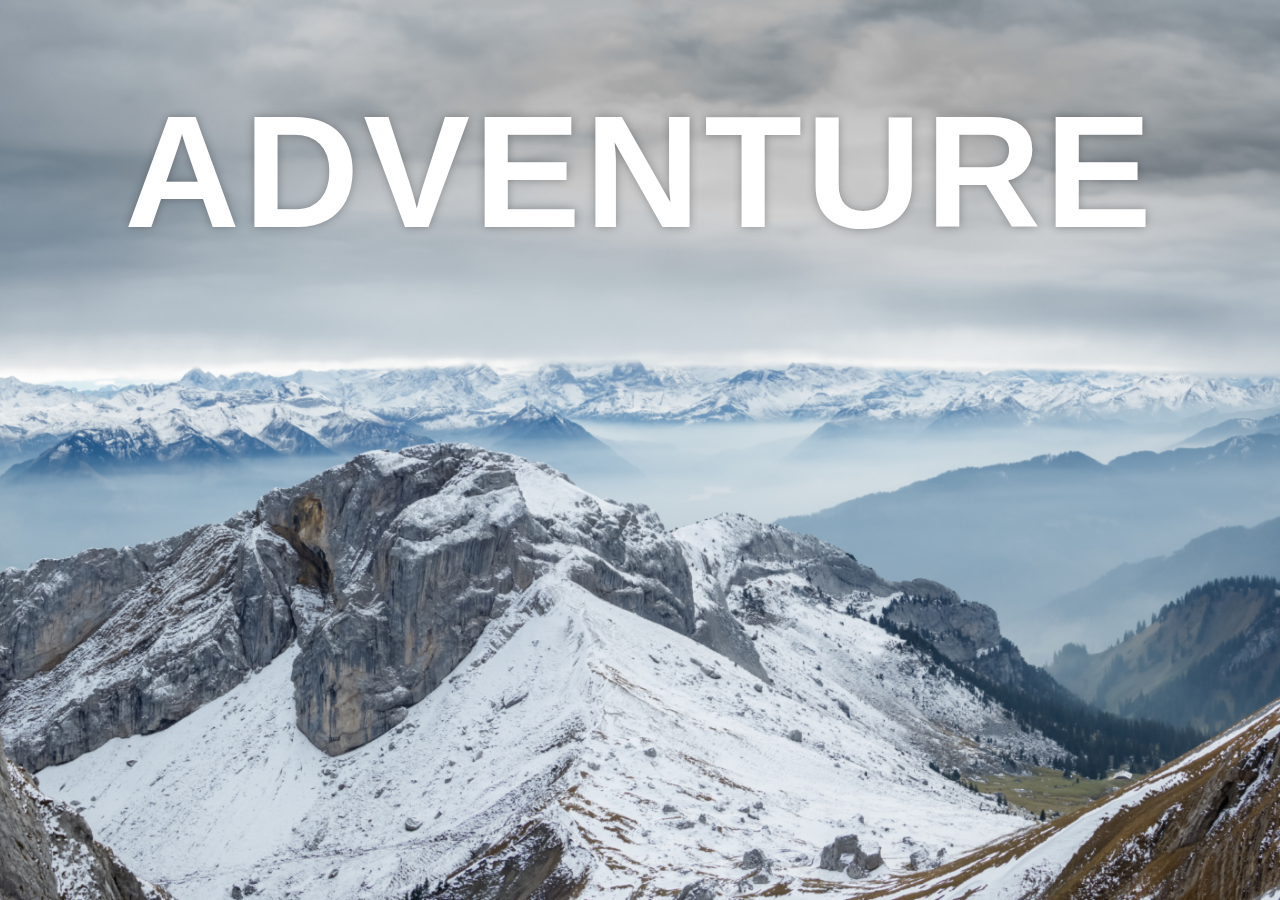
<file: index.html>
<!DOCTYPE html>
<html lang="en">
<head>
    <meta charset="UTF-8">
    <meta name="viewport" content="width=device-width, initial-scale=1.0">
    <title>paralex</title>
    <link rel="stylesheet" href="style.css">
</head>
<body>
      <div class="wrapper">
      <div class="container">
        <h1 class="heading">ADVENTURE</h1>
        <img src="background.png" class="background">
    </div>
    <section class="sec">
        <h2 class="secHeading">Adventure Time</h2>
   
        <p class="text">Lorem ipsum dolor sit amet, consectetur adipiscing elit. Sed lobortis metus a magna bibendum, in dignissim ex tincidunt. Maecenas consectetur lectus nec orci laoreet, vitae faucibus tellus ultricies. Quisque dignissim tellus quis justo tincidunt cursus. Nam venenatis, purus vel sollicitudin lacinia, urna lectus viverra tortor, eget bibendum enim erat vel nisi. Nullam aliquet a ex vel eleifend. Proin tincidunt justo risus, ut eleifend est ultrices nec. Maecenas hendrerit urna sit amet purus semper, sed volutpat leo vestibulum. In tristique mi enim, ut consectetur enim elementum at.</p>
            <br>
            
            <p class="text">Nullam a sapien quam. Aliquam erat volutpat. Mauris eu facilisis mi. Nulla eget nulla eu risus faucibus malesuada non sed lectus. Phasellus eget luctus turpis. Integer feugiat lorem non metus auctor, sed luctus leo scelerisque. Nam in nisi mi. Fusce semper feugiat facilisis. Vestibulum ante ipsum primis in faucibus orci luctus et ultrices posuere cubilia curae; Curabitur et elit ac turpis congue consequat.</p>
        
            
            <div class="bg bg1">
                <h2 class="desc">BIKING</h2>
            </div>
                <p class="text">Lorem ipsum dolor sit amet, consectetur adipiscing elit. Sed lobortis metus a magna bibendum, in dignissim ex tincidunt. Maecenas consectetur lectus nec orci laoreet, vitae faucibus tellus ultricies. Quisque dignissim tellus quis justo tincidunt cursus. Nam venenatis, purus vel sollicitudin lacinia, urna lectus viverra tortor, eget bibendum enim erat vel nisi. Nullam aliquet a ex vel eleifend. Proin tincidunt justo risus, ut eleifend est ultrices nec. Maecenas hendrerit urna sit amet purus semper, sed volutpat leo vestibulum. In tristique mi enim, ut consectetur enim elementum at.</p>
                
                 <br>
                 
                 <p class="text">Nullam a sapien quam. Aliquam erat volutpat. Mauris eu facilisis mi. Nulla eget nulla eu risus faucibus malesuada non sed lectus. Phasellus eget luctus turpis. Integer feugiat lorem non metus auctor, sed luctus leo scelerisque. Nam in nisi mi. Fusce semper feugiat facilisis. Vestibulum ante ipsum primis in faucibus orci luctus et ultrices posuere cubilia curae; Curabitur et elit ac turpis congue consequat.</p>
             
                 
            <div class="bg bg2">
                <h2 class="desc">PARA GLADING</h2>
            </div>
                <p class="text">Lorem ipsum dolor sit amet, consectetur adipiscing elit. Sed lobortis metus a magna bibendum, in dignissim ex tincidunt. Maecenas consectetur lectus nec orci laoreet, vitae faucibus tellus ultricies. Quisque dignissim tellus quis justo tincidunt cursus. Nam venenatis, purus vel sollicitudin lacinia, urna lectus viverra tortor, eget bibendum enim erat vel nisi. Nullam aliquet a ex vel eleifend. Proin tincidunt justo risus, ut eleifend est ultrices nec. Maecenas hendrerit urna sit amet purus semper, sed volutpat leo vestibulum. In tristique mi enim, ut consectetur enim elementum at.</p>
                
                 <br>
                 
                 <p class="text">Nullam a sapien quam. Aliquam erat volutpat. Mauris eu facilisis mi. Nulla eget nulla eu risus faucibus malesuada non sed lectus. Phasellus eget luctus turpis. Integer feugiat lorem non metus auctor, sed luctus leo scelerisque. Nam in nisi mi. Fusce semper feugiat facilisis. Vestibulum ante ipsum primis in faucibus orci luctus et ultrices posuere cubilia curae; Curabitur et elit ac turpis congue consequat.</p>
             
                 
                 <div class="bg bg3">
                    <h2 class="desc">SURFING</h2>
                </div>
                    <p class="text">Lorem ipsum dolor sit amet, consectetur adipiscing elit. Sed lobortis metus a magna bibendum, in dignissim ex tincidunt. Maecenas consectetur lectus nec orci laoreet, vitae faucibus tellus ultricies. Quisque dignissim tellus quis justo tincidunt cursus. Nam venenatis, purus vel sollicitudin lacinia, urna lectus viverra tortor, eget bibendum enim erat vel nisi. Nullam aliquet a ex vel eleifend. Proin tincidunt justo risus, ut eleifend est ultrices nec. Maecenas hendrerit urna sit amet purus semper, sed volutpat leo vestibulum. In tristique mi enim, ut consectetur enim elementum at.</p>
                     <br>
                    
                     <p class="text">Nullam a sapien quam. Aliquam erat volutpat. Mauris eu facilisis mi. Nulla eget nulla eu risus faucibus malesuada non sed lectus. Phasellus eget luctus turpis. Integer feugiat lorem non metus auctor, sed luctus leo scelerisque. Nam in nisi mi. Fusce semper feugiat facilisis. Vestibulum ante ipsum primis in faucibus orci luctus et ultrices posuere cubilia curae; Curabitur et elit ac turpis congue consequat.</p>
                 </section>
      
</body>
</html>
</file>
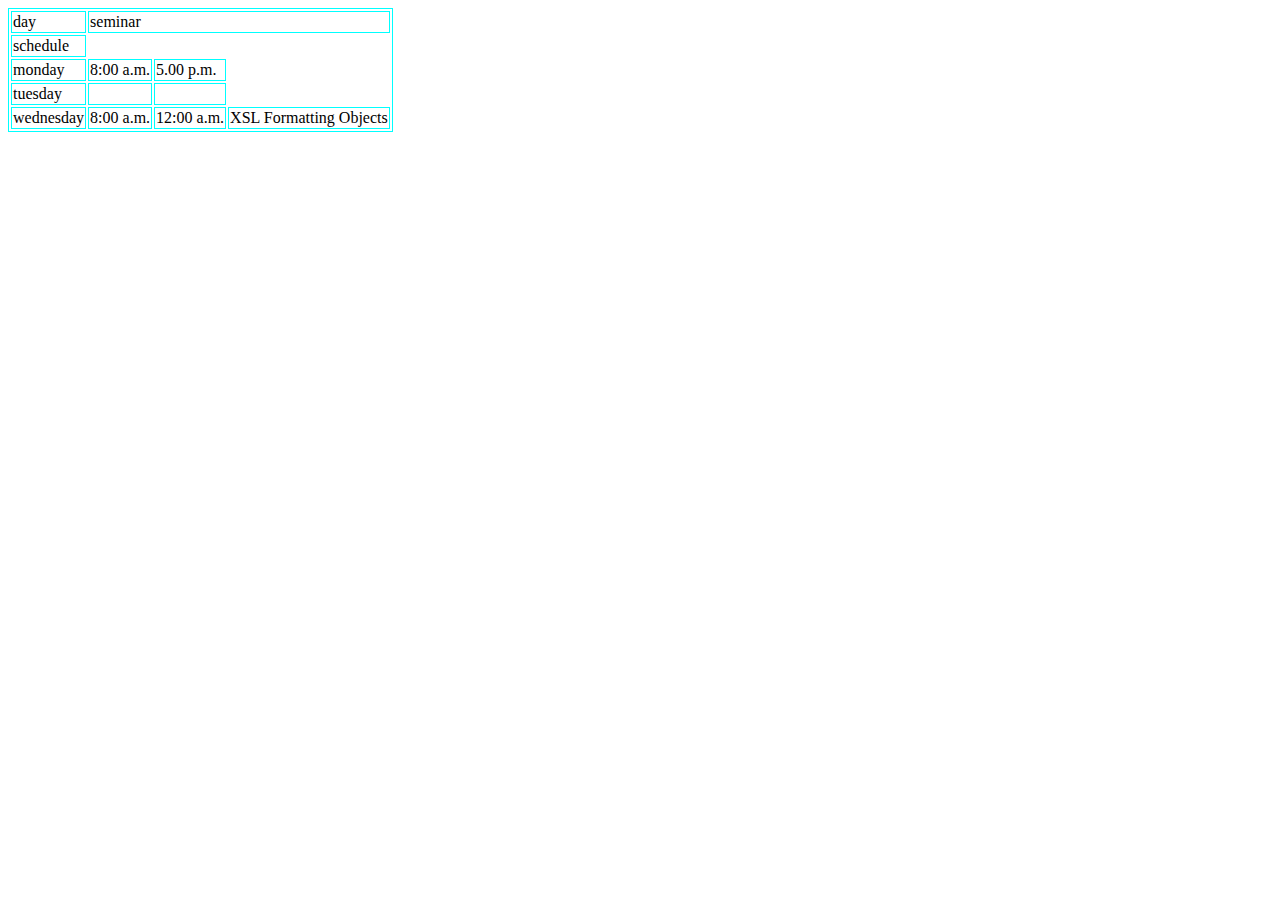
<file: tab/index.html>
<!DOCTYPE html>
<html lang="en">
<head>
    <meta charset="UTF-8">
    <meta name="viewport" content="width=device-width, initial-scale=1.0">
    <title>Document</title>
    <style>
        table,td,tr{
            border: 1px solid aqua;
        }
    </style>
</head>
<body>
    <table>
    <tr>
        <td>day</td>
        <td colspan="3">seminar</td>
        <tr>
        <td>schedule</td>
    </tr>
    </tr>
    <tr>
        <td>monday</td>
        <td>8:00 a.m.</td>
        <td>5.00 p.m.</td>
    </tr>
    <tr>
        <td>tuesday</td>
        <td>
            
        </td>
        <td></td>
   </tr>
    <tr>
        <td>wednesday</td>
        <td>8:00 a.m.</td>
        <td>12:00 a.m.</td>
        <td>XSL Formatting Objects</td>

  </tr>
</table>
</body>
</html>
</file>
<file: style.css>
*{
    margin: 0;
    padding: 0;
    box-sizing: border-box;
}
.wrapper{
    overflow-x: hidden;
    overflow-y: auto;
    height: 100vh;
    width: 100%;
    perspective: 15px;
    
}
.container{
    position: relative;
    height: 100vh;
    width: 100%;
    display: flex;
    justify-content: center;
    align-items: center;
    z-index: -1;
    transform-style: preserve-3d;
}
.background{
    position: absolute;
    height: 100%;
    width: 100%;
    object-fit: cover;
    z-index: -1;
}
.background{
    transform: translateZ(-40px) scale(4);
}
.heading{
    position: absolute;
    top: 5rem;
    font-size: 10rem;
    letter-spacing: 4px;
    color: white;
    text-shadow: 0 0 10px rgba(0, 0, 0, 0.3);
    /* @import url('https://fonts.googleapis.com/css2?family=Lato:wght@400;700&display=swap'); */
    font-family: 'Lato', sans-serif;

}
.secHeading{
    font-size: 5rem;
    padding: 0 10rem;
}
.text{
    font-size: 1.2rem;
    padding: 0 1rem;
    margin: 1rem 0;
}
.bg{
    position: relative;
    width: 100%;
    background-attachment: fixed;
    height: 500px;
    background-size: cover;
    background-position: center;
}
.sec{
    background-color: rgb(45, 45, 45);
    color: white;
    padding: 5rem 0;
}
.bg1{
    background-image: url(sport-1.jpg);
}
.bg2{
    background-image: url(sport-2.jpg);
}
.bg3{
    background-image: url(sport-3.jpg);
}
.desc{
       position: absolute;
      background-color: white;
      padding: 0.5rem 2.5rem;
      top: 50%;
      left: 40%;
      color: black;
      font-size: 2.5rem;
      font-weight: 500;
      
     
}
</file>
